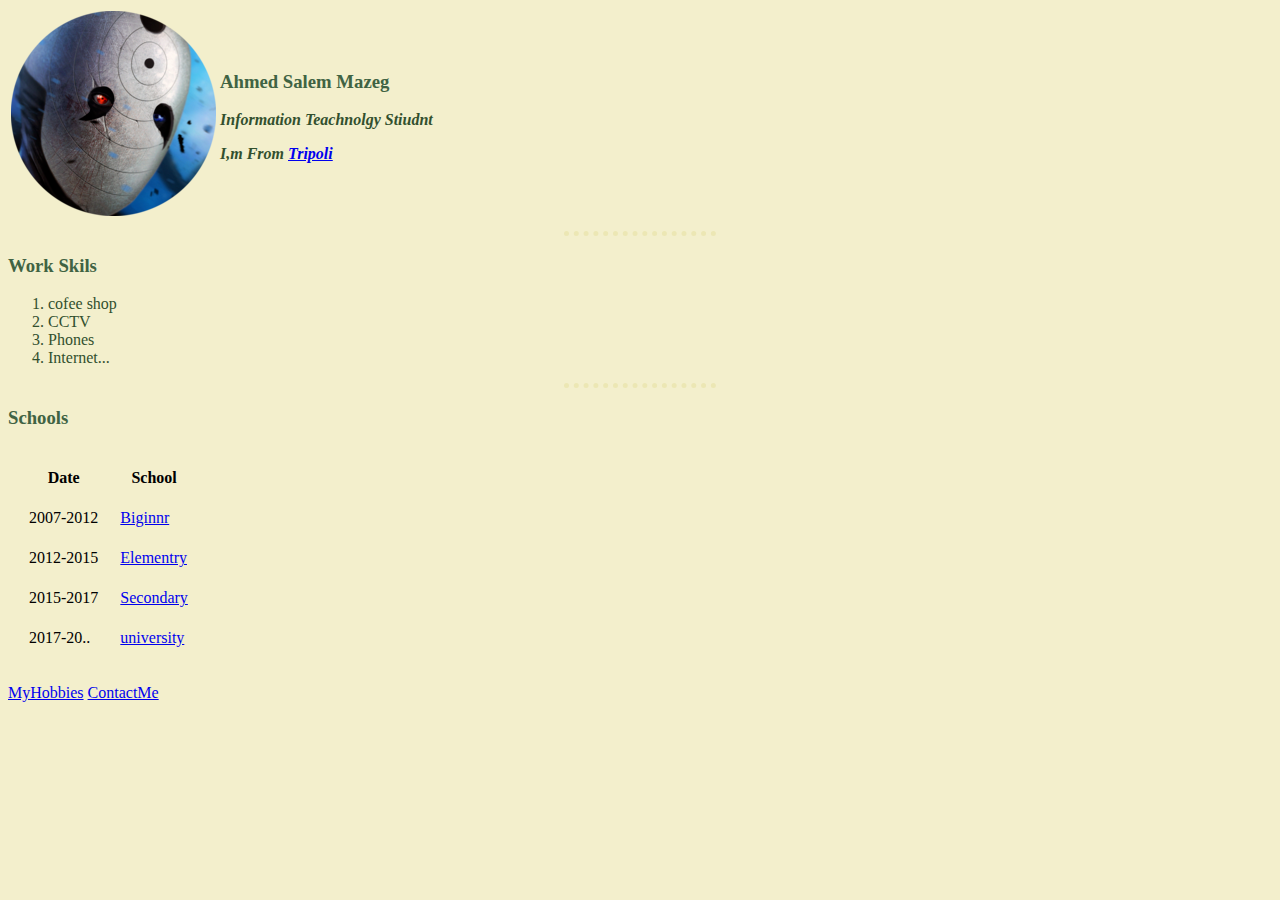
<file: index.html>
<!DOCTYPE html>
<html lang="en" dir="ltr">

<head>
  <meta charset="utf-8">
  <title>Ahmed Mazeg Cv</title>
  <link rel="stylesheet" href="css/style.css">
</head>
<body>
  <table>
    <tr>
      <td><img src="01.png" alt="ahmed mazeg pic"></td>
      <td>
        <h3>Ahmed Salem Mazeg</h3>
        <em><strong><p>Information Teachnolgy Stiudnt </strong></em></p>
        <p><em><strong>I,m From <a href="https://ar.wikipedia.org/wiki/%D8%B7%D8%B1%D8%A7%D8%A8%D9%84%D8%B3">Tripoli</a></strong></em></p>
      </td>
    </tr>
  </table>
  <hr size=2>
<h3>Work Skils</h3>
  <ol>
    <li>cofee shop</li>
    <li>CCTV</li>
    <li>Phones</li>
    <li>Internet...</li>
  </ol>
  <hr>
  <h3>Schools</h3>
  <table cellspacing=20>
    <thead>
      <th>Date</th>
      <th>School</th>
    </thead>
    <tbody>
      <tr>
        <td>2007-2012</td>
        <td><a href="https://ar-ar.facebook.com/pages/category/Community/%D9%85%D8%AF%D8%B1%D8%B3%D8%A9-%D8%B4%D9%87%D8%AF%D8%A7%D8%A1-%D8%A7%D9%84%D8%AA%D8%AD%D8%B1%D9%8A%D8%B1-%D9%84%D9%84%D8%AA%D8%B9%D9%84%D9%8A%D9%85-%D8%A7%D9%84%D8%A3%D8%B3%D8%A7%D8%B3%D9%8A-shouhada-altahrir-574835012679587/">Biginnr</a></td>
      </tr>
      <tr>
        <td>2012-2015</td>
        <td><a href="https://ar-ar.facebook.com/pages/category/Community/%D9%85%D8%AF%D8%B1%D8%B3%D8%A9-%D8%B4%D9%87%D8%AF%D8%A7%D8%A1-%D8%A7%D9%84%D8%AA%D8%AD%D8%B1%D9%8A%D8%B1-%D9%84%D9%84%D8%AA%D8%B9%D9%84%D9%8A%D9%85-%D8%A7%D9%84%D8%A3%D8%B3%D8%A7%D8%B3%D9%8A-shouhada-altahrir-574835012679587/">Elementry</a></td>
      </tr>
      <tr>
        <td>2015-2017</td>
        <td><a href="https://m.facebook.com/pages/category/School/%D9%85%D8%AF%D8%B1%D8%B3%D8%A9-%D8%A3%D8%AD%D9%81%D8%A7%D8%AF-%D8%A7%D9%84%D9%85%D8%AE%D8%AA%D8%A7%D8%B1-%D8%A7%D9%84%D8%B1%D8%B3%D9%85%D9%8A%D8%A9-190280081371782/?locale2=ar_AR">Secondary</a></td>
      </tr>
      <tr>
        <td>2017-20..</td>
        <td> <a href="https://uot.edu.ly/">university</a></td>
      </tr>
    </tbody>
  </table>
  <p>
  <a href="MyHobbies.html">MyHobbies</a>
  <a href="ContactMe.html">ContactMe</a>
  </p>
</body>

</html>
</file>
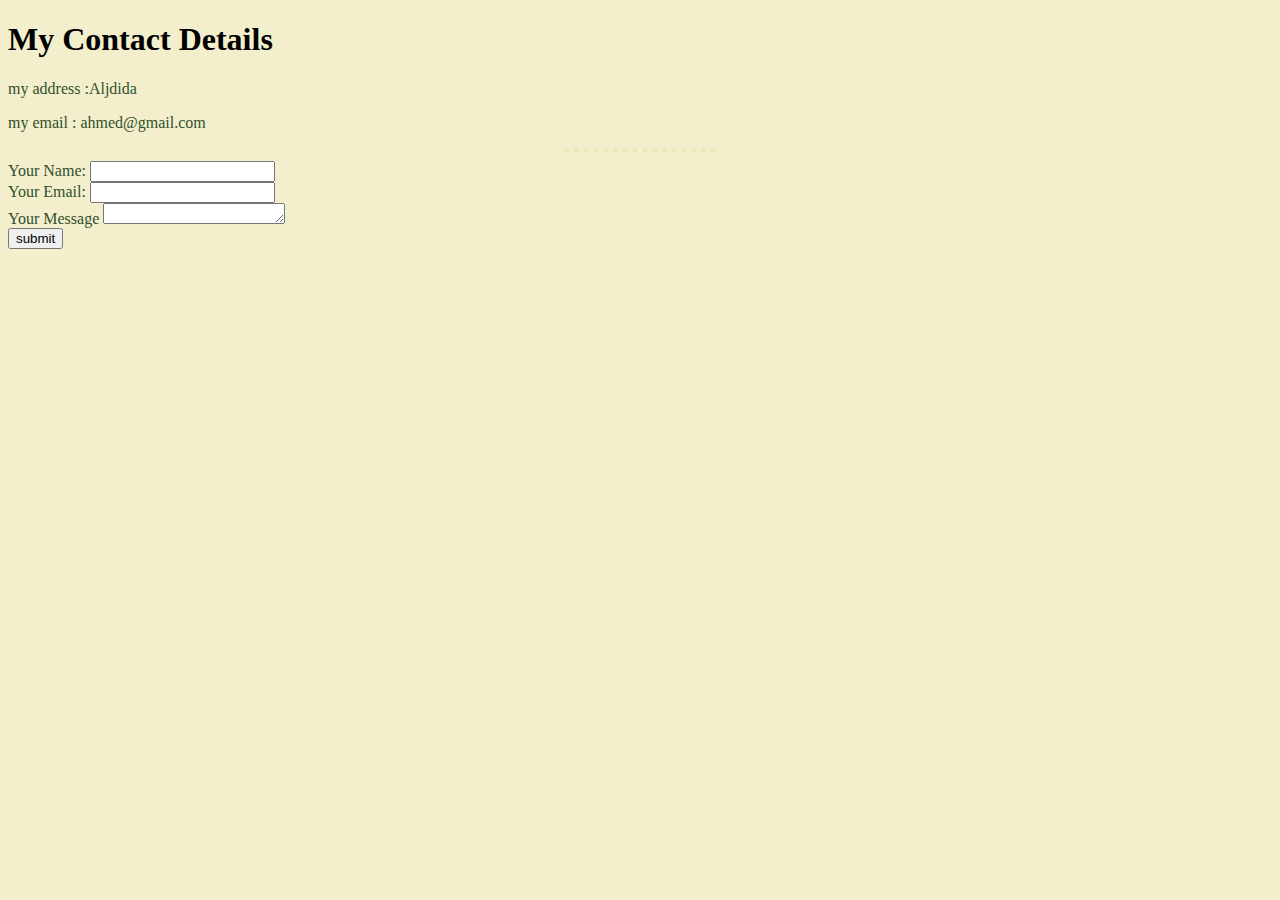
<file: ContactMe.html>
<!DOCTYPE html>
<html lang="en" dir="ltr">
  <head>
    <meta charset="utf-8">
    <title>ContactMe</title>
      <link rel="stylesheet" href="css/style.css">
  </head>
  <body>
    <h1>My Contact Details</h1>
    <p>my address :Aljdida</p>
    <p>my email : ahmed@gmail.com</p>
    <hr>
    <form class="" action="cv1.html" method="post">
      <label>Your Name:</label>
      <input type="text" name="" value=""><br>
      <label>Your Email:</label>
      <input type="email" name="" value=""><br>
      <label>Your Message</label>
      <textarea name="name" rows="1" cols="20"></textarea><br>
      <input type="submit" name="" value="submit">
    </form>
  </body>
</html>
</file>
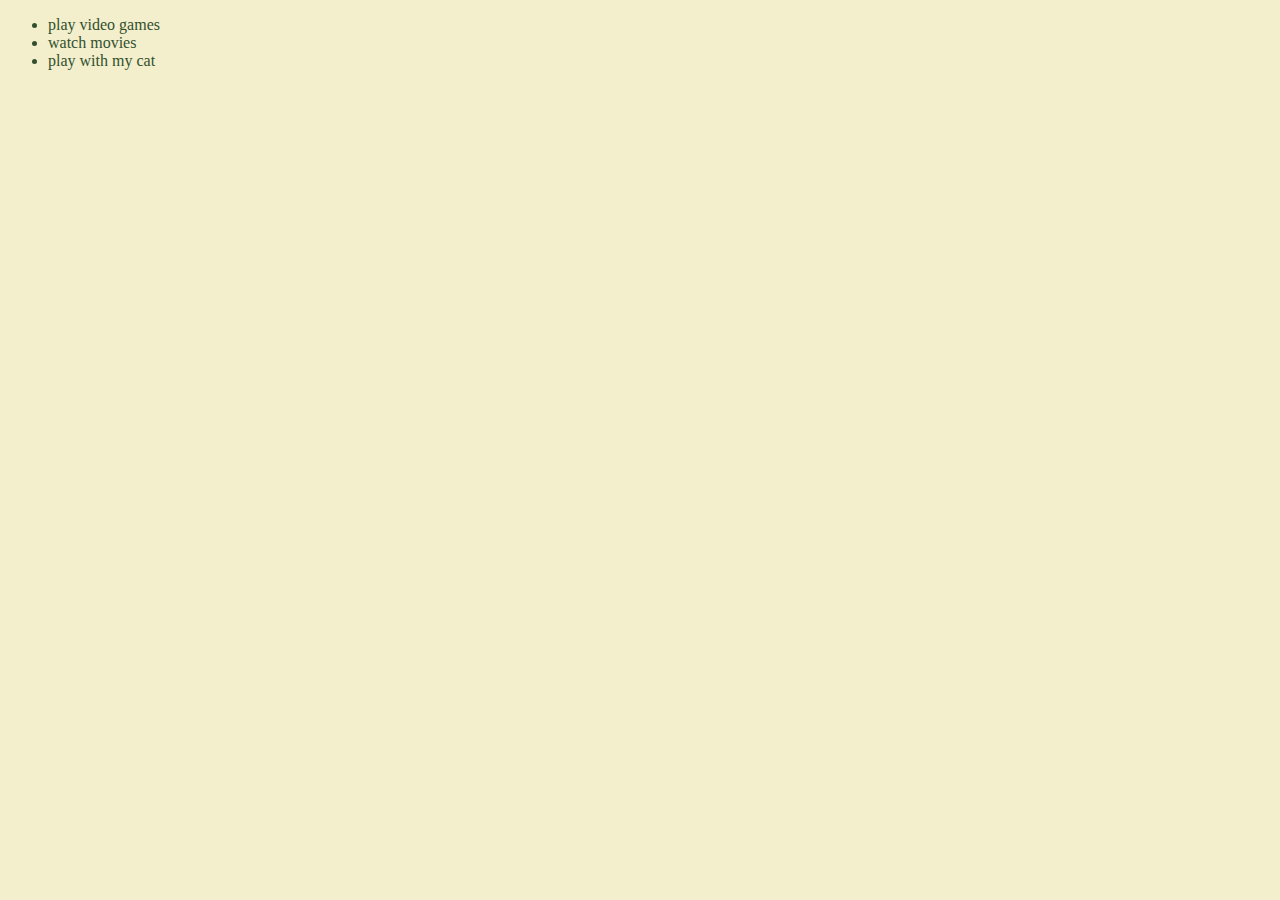
<file: MyHobbies.html>
<!DOCTYPE html>
<html lang="en" dir="ltr">
  <head>
    <meta charset="utf-8">
    <title>MyHobbies</title>
      <link rel="stylesheet" href="css/style.css">
  </head>
  <body>
    <ul>
      <li>play video games</li>
      <li>watch movies</li>
      <li>play with my cat</li>
    </ul>

  </body>
</html>
</file>
<file: css/style.css>
body {
  background-color: #F3EFCC;
}

hr {
  width: 12%;
  border-style: dotted none none none;
  border-width: 5px;
  border-color: #ECE7B4;
}

h3 {
  color: #406343;
}

p {
  color: #32502E;
}

li {
  color: #32502E;
}

label {
  color: #32502E;
}
</file>
